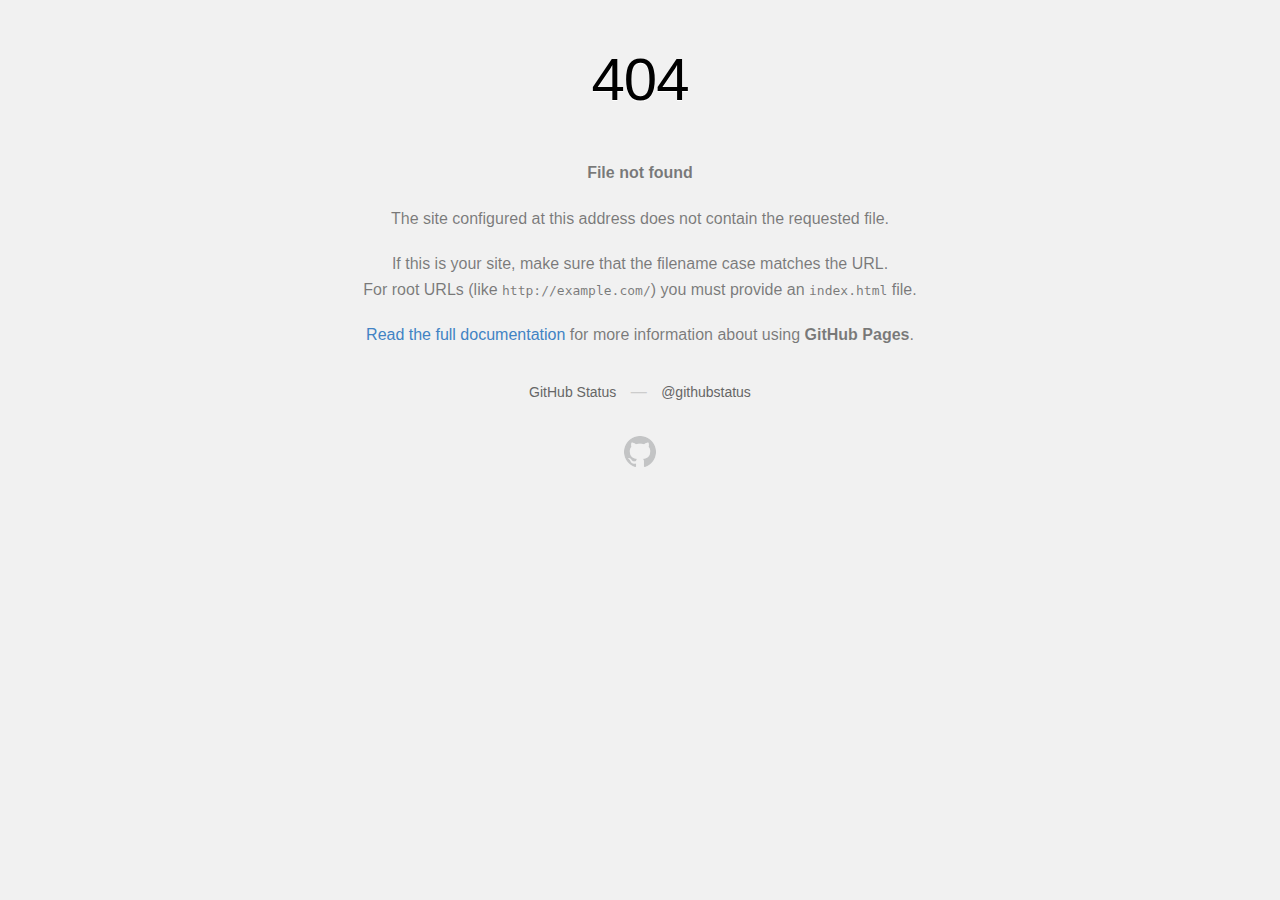
<file: images/background/facts-bg.html>
<!DOCTYPE html>
<html>
  <head>
    <meta http-equiv="Content-type" content="text/html; charset=utf-8">
    <meta http-equiv="Content-Security-Policy" content="default-src 'none'; style-src 'unsafe-inline'; img-src data:; connect-src 'self'">
    <title>Page not found &middot; GitHub Pages</title>
    <style type="text/css" media="screen">
      body {
        background-color: #f1f1f1;
        margin: 0;
        font-family: "Helvetica Neue", Helvetica, Arial, sans-serif;
      }

      .container { margin: 50px auto 40px auto; width: 600px; text-align: center; }

      a { color: #4183c4; text-decoration: none; }
      a:hover { text-decoration: underline; }

      h1 { width: 800px; position:relative; left: -100px; letter-spacing: -1px; line-height: 60px; font-size: 60px; font-weight: 100; margin: 0px 0 50px 0; text-shadow: 0 1px 0 #fff; }
      p { color: rgba(0, 0, 0, 0.5); margin: 20px 0; line-height: 1.6; }

      ul { list-style: none; margin: 25px 0; padding: 0; }
      li { display: table-cell; font-weight: bold; width: 1%; }

      .logo { display: inline-block; margin-top: 35px; }
      .logo-img-2x { display: none; }
      @media
      only screen and (-webkit-min-device-pixel-ratio: 2),
      only screen and (   min--moz-device-pixel-ratio: 2),
      only screen and (     -o-min-device-pixel-ratio: 2/1),
      only screen and (        min-device-pixel-ratio: 2),
      only screen and (                min-resolution: 192dpi),
      only screen and (                min-resolution: 2dppx) {
        .logo-img-1x { display: none; }
        .logo-img-2x { display: inline-block; }
      }

      #suggestions {
        margin-top: 35px;
        color: #ccc;
      }
      #suggestions a {
        color: #666666;
        font-weight: 200;
        font-size: 14px;
        margin: 0 10px;
      }

    </style>
  </head>
  <body>

    <div class="container">

      <h1>404</h1>
      <p><strong>File not found</strong></p>

      <p>
        The site configured at this address does not
        contain the requested file.
      </p>

      <p>
        If this is your site, make sure that the filename case matches the URL.<br>
        For root URLs (like <code>http://example.com/</code>) you must provide an
        <code>index.html</code> file.
      </p>

      <p>
        <a href="https://help.github.com/pages/">Read the full documentation</a>
        for more information about using <strong>GitHub Pages</strong>.
      </p>

      <div id="suggestions">
        <a href="https://githubstatus.com">GitHub Status</a> &mdash;
        <a href="https://twitter.com/githubstatus">@githubstatus</a>
      </div>

      <a href="/" class="logo logo-img-1x">
        <img width="32" height="32" title="" alt="" src="[data-uri]">
      </a>

      <a href="/" class="logo logo-img-2x">
        <img width="32" height="32" title="" alt="" src="[data-uri]">
      </a>
    </div>
  </body>
</html>
</file>
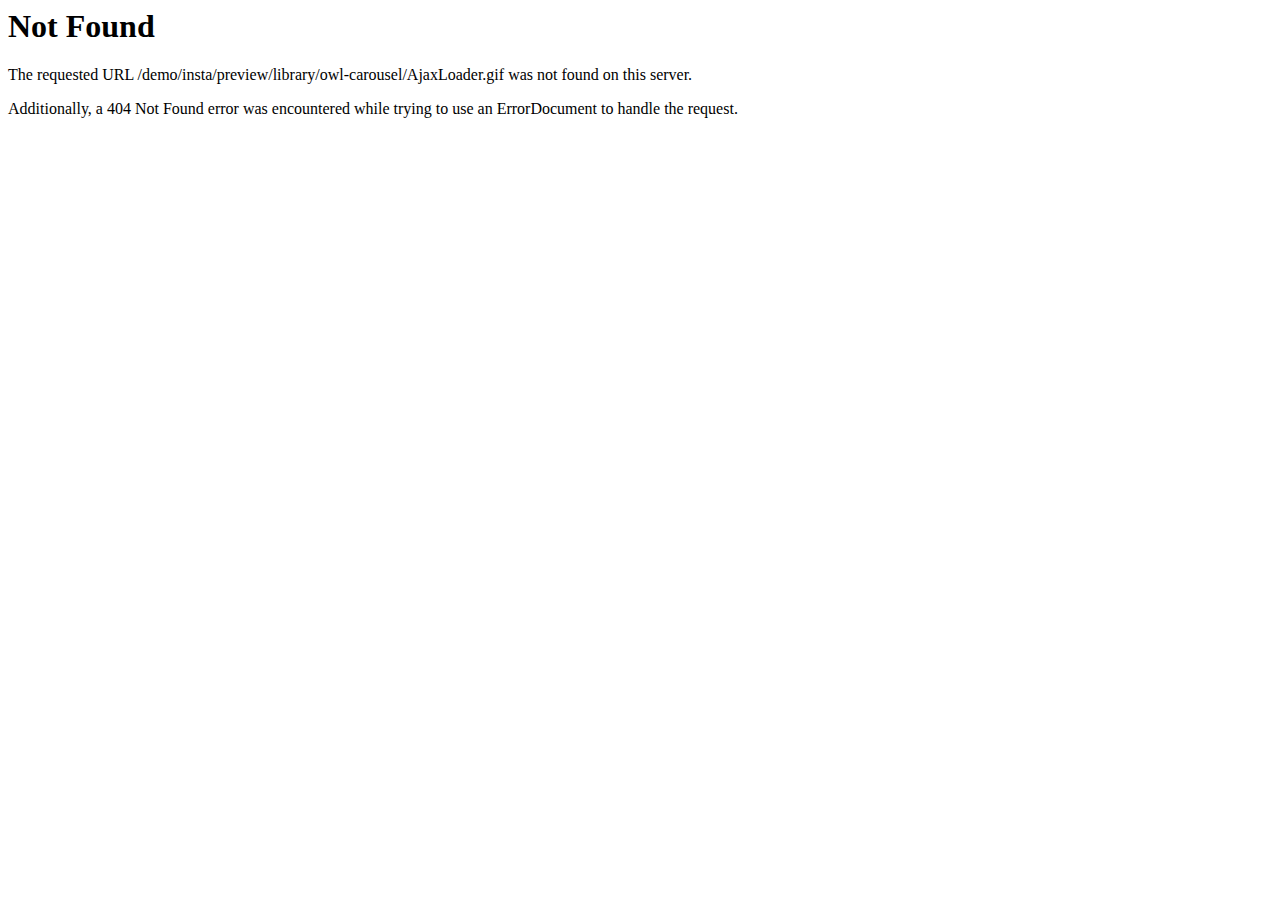
<file: library/owl-carousel/AjaxLoader.html>
<!DOCTYPE HTML PUBLIC "-//IETF//DTD HTML 2.0//EN">
<html>
<!-- Mirrored from rithik.me/library/owl-carousel/AjaxLoader.html by HTTrack Website Copier/3.x [XR&CO'2014], Mon, 18 Nov 2019 16:45:54 GMT -->
<!-- Added by HTTrack --><meta http-equiv="content-type" content="text/html;charset=utf-8" /><!-- /Added by HTTrack -->
<head>
<title>404 Not Found</title>
</head><body>
<h1>Not Found</h1>
<p>The requested URL /demo/insta/preview/library/owl-carousel/AjaxLoader.gif was not found on this server.</p>
<p>Additionally, a 404 Not Found
error was encountered while trying to use an ErrorDocument to handle the request.</p>
</body>
<!-- Mirrored from rithik.me/library/owl-carousel/AjaxLoader.html by HTTrack Website Copier/3.x [XR&CO'2014], Mon, 18 Nov 2019 16:45:54 GMT -->
</html>
</file>
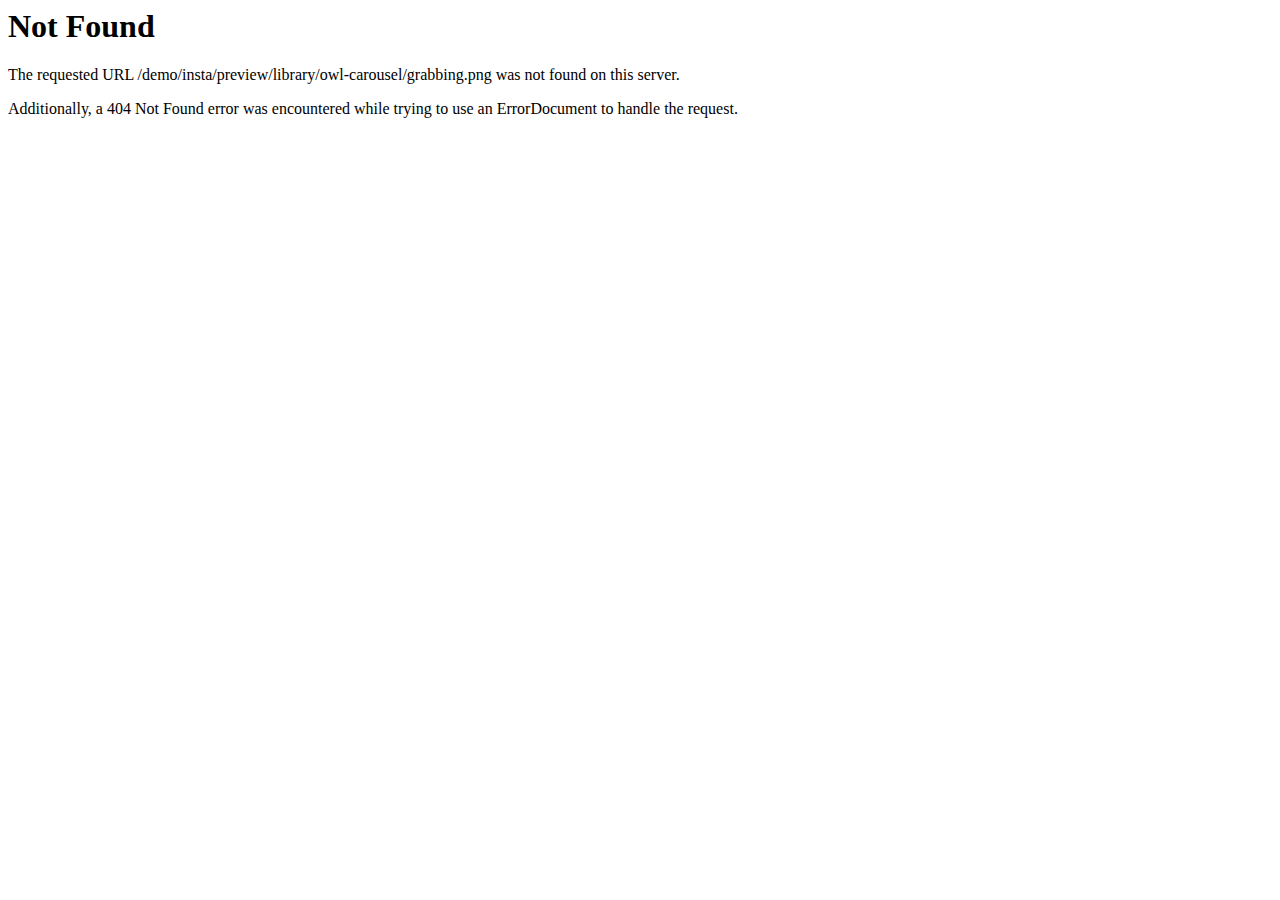
<file: library/owl-carousel/grabbing.html>
<!DOCTYPE HTML PUBLIC "-//IETF//DTD HTML 2.0//EN">
<html>
<!-- Mirrored from rithik.me/library/owl-carousel/grabbing.html by HTTrack Website Copier/3.x [XR&CO'2014], Mon, 18 Nov 2019 16:45:54 GMT -->
<!-- Added by HTTrack --><meta http-equiv="content-type" content="text/html;charset=utf-8" /><!-- /Added by HTTrack -->
<head>
<title>404 Not Found</title>
</head><body>
<h1>Not Found</h1>
<p>The requested URL /demo/insta/preview/library/owl-carousel/grabbing.png was not found on this server.</p>
<p>Additionally, a 404 Not Found
error was encountered while trying to use an ErrorDocument to handle the request.</p>
</body>
<!-- Mirrored from rithik.me/library/owl-carousel/grabbing.html by HTTrack Website Copier/3.x [XR&CO'2014], Mon, 18 Nov 2019 16:45:54 GMT -->
</html>
</file>
